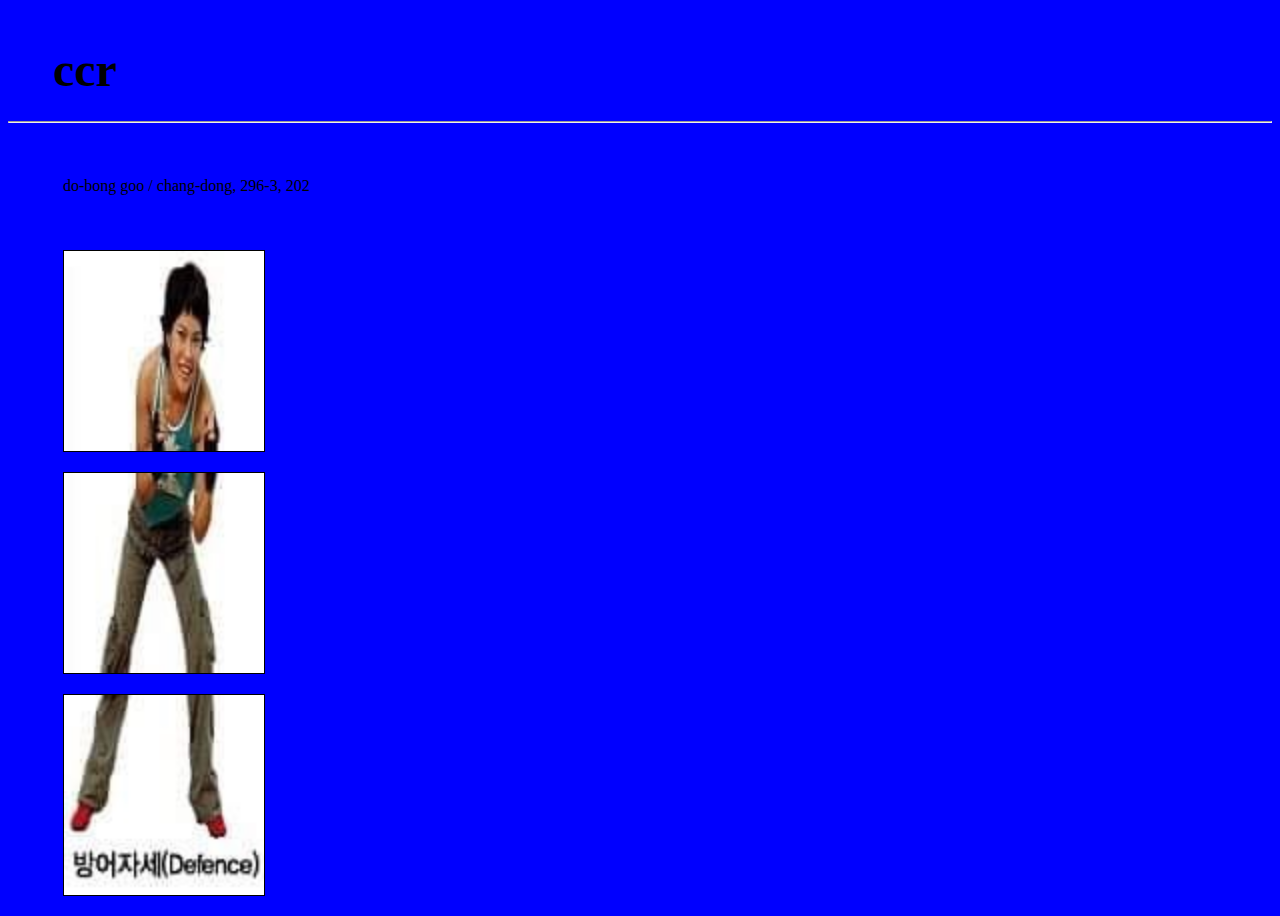
<file: prac.html>
<!doctype html>
<html>
<meta charset="utf-8">
<title>archive2019</title>
<sytle type="text/ccs">
</style>
<font face="verdana">
<body bgcolor="blue" >

<head>
 <body>
  <br />
  <p style="margin-left:45px;"><font size="8" color="yellow" title="ccr about">
    <a href="prac_about.html" style="text-decoration:none; color:black;"><strong>ccr</strong></a></p>
  <hr>
<p style="margin-left:55px; margin-top:0px;"><font size="3" style="text-decoration:none; color:black;">
  do-bong goo / chang-dong, 296-3, 202</p>

  <p style="margin-left:55px;">
<img src="t.jpg" width="200px" border="1">
  </P>
  <p style="margin-left:55px;">
<img src="m.jpg" width="200px" border="1">
  </P>
  <p style="margin-left:55px;">
<img src="b.jpg" width="200px" border="1">
  </P>


</body>
</head>
</file>
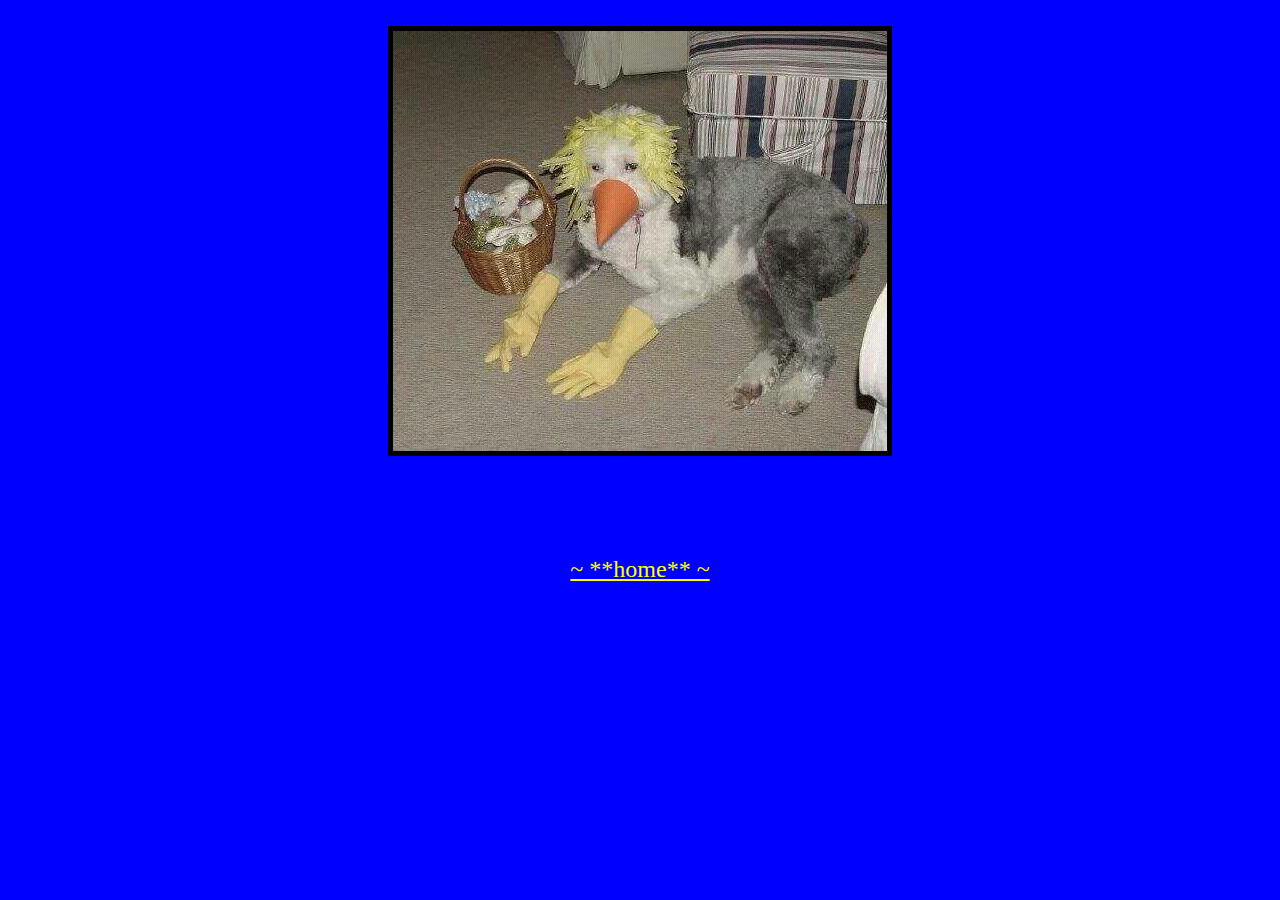
<file: prac_about.html>
<html>
<meta charset="utf-8">
<title>Me so hungy!</title>
<sytle type="text/ccs">
</style>
<font face="verdana">
<body bgcolor="blue" >

<head>
 <body>

  <br />
    <div align="center"><img src="ccr_about.jpg" title="true ccr" border="5"></div>
<p style="margin-top:100px;" align="center"><font size="5" color="yellow">
  <u><a href="prac.html" style="text-decoration:none; color:yellow;">~ **home** ~</u></a></P>


</body>
</head>
</file>
